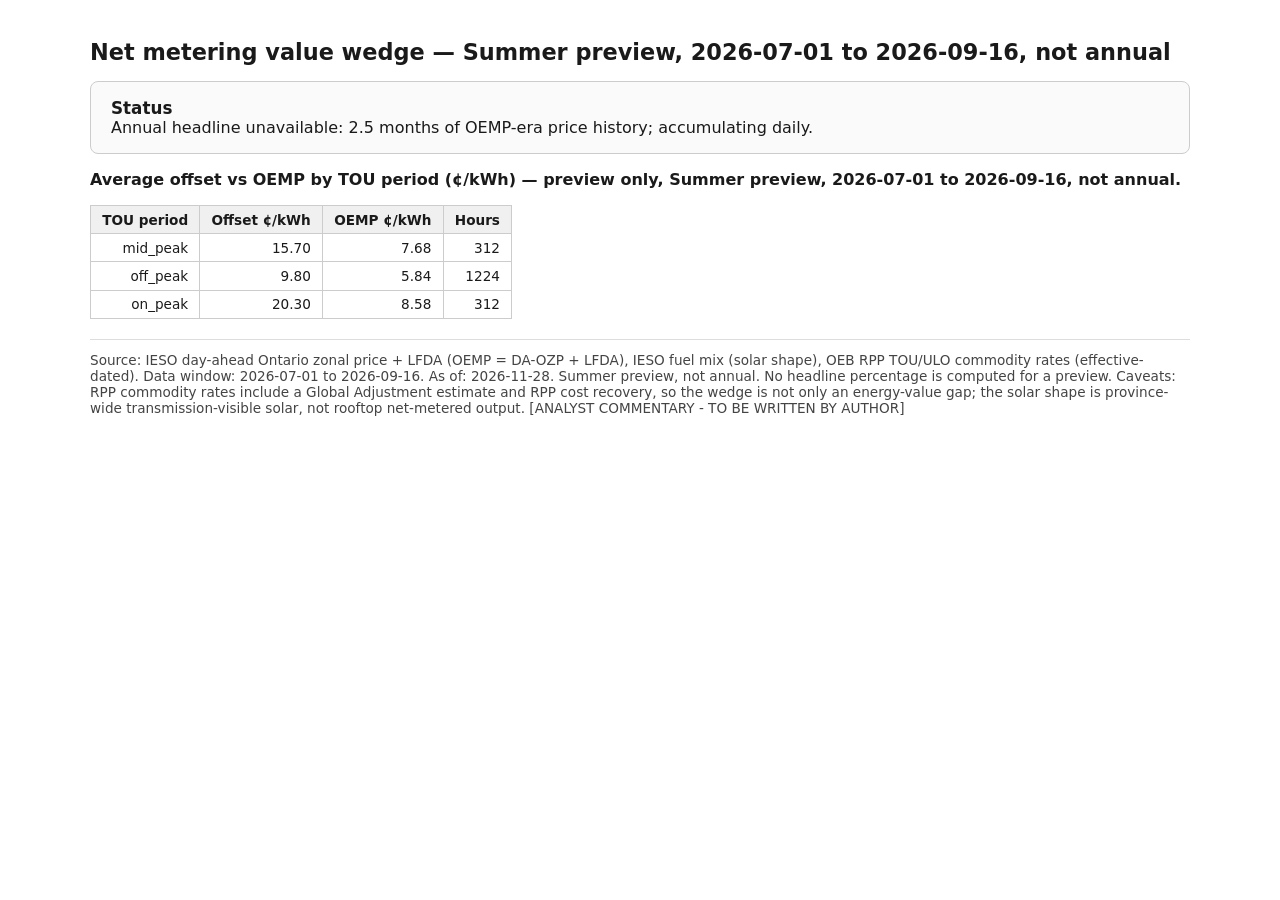
<file: docs/charts/page1_value_wedge.html>
<!DOCTYPE html>
<html lang="en">
<head>
<meta charset="utf-8">
<meta name="viewport" content="width=device-width, initial-scale=1">
<title>Net metering value wedge (preview)</title>
<style>
body { font-family: system-ui, -apple-system, sans-serif; margin: 0 auto;
       max-width: 1100px; padding: 1.5rem; color: #1a1a1a; }
h1 { font-size: 1.4rem; }
.card { border: 1px solid #ccc; border-radius: 8px; padding: 1rem 1.25rem;
        margin: 1rem 0; background: #fafafa; }
.card strong { font-size: 1.05rem; }
.caption { font-size: 0.85rem; color: #444; border-top: 1px solid #ddd;
           margin-top: 1.25rem; padding-top: 0.75rem; }
table.preview { border-collapse: collapse; font-size: 0.85rem; margin: 1rem 0; }
table.preview th, table.preview td { border: 1px solid #ccc; padding: 0.35rem 0.7rem;
        text-align: right; }
table.preview th { background: #f0f0f0; }
.note { font-size: 0.9rem; color: #555; }
</style>
</head>
<body>
<h1>Net metering value wedge — Summer preview, 2026-07-01 to 2026-09-16, not annual</h1>
<div class="card"><strong>Status</strong><br>Annual headline unavailable: 2.5 months of OEMP-era price history; accumulating daily.</div>
<div style="height:100%; width:100%;">                        <script>window.PlotlyConfig = {MathJaxConfig: 'local'};</script>
        <script charset="utf-8" src="https://cdn.plot.ly/plotly-4.1.1.min.js" integrity="sha256-O24V1F27f8pb0glCkelh3cVHLNiHAJ5gCaVtq2aNch8=" crossorigin="anonymous"></script>                <div id="page1-avg-day" class="plotly-graph-div" style="height:100%; width:100%;"></div>            <script>                window.PLOTLYENV=window.PLOTLYENV || {};                                if (document.getElementById("page1-avg-day")) {                    Plotly.newPlot(                        "page1-avg-day",                        [{"mode":"lines","name":"OEMP (\u00a2\u002fkWh)","x":{"dtype":"i4","bdata":"AAAAAAEAAAACAAAAAwAAAAQAAAAFAAAABgAAAAcAAAAIAAAACQAAAAoAAAALAAAADAAAAA0AAAAOAAAADwAAABAAAAARAAAAEgAAABMAAAAUAAAAFQAAABYAAAAXAAAA"},"y":{"dtype":"f8","bdata":"r98WRADmEkA3XD0F8ycQQGUF\u002fe9pmQ1A4NgW7V7nC0A6uazyvEALQNrT28\[base64]"},"type":"scatter"},{"line":{"shape":"hv"},"mode":"lines","name":"TOU commodity offset (\u00a2\u002fkWh)","x":{"dtype":"i4","bdata":"AAAAAAEAAAACAAAAAwAAAAQAAAAFAAAABgAAAAcAAAAIAAAACQAAAAoAAAALAAAADAAAAA0AAAAOAAAADwAAABAAAAARAAAAEgAAABMAAAAUAAAAFQAAABYAAAAXAAAA"},"y":{"dtype":"f8","bdata":"[base64]"},"type":"scatter"},{"line":{"shape":"hv"},"mode":"lines","name":"ULO commodity offset (\u00a2\u002fkWh)","visible":false,"x":{"dtype":"i4","bdata":"AAAAAAEAAAACAAAAAwAAAAQAAAAFAAAABgAAAAcAAAAIAAAACQAAAAoAAAALAAAADAAAAA0AAAAOAAAADwAAABAAAAARAAAAEgAAABMAAAAUAAAAFQAAABYAAAAXAAAA"},"y":{"dtype":"f8","bdata":"[base64]"},"type":"scatter"},{"mode":"lines","name":"Solar output, MW (right axis)","opacity":0.7,"x":{"dtype":"i4","bdata":"AAAAAAEAAAACAAAAAwAAAAQAAAAFAAAABgAAAAcAAAAIAAAACQAAAAoAAAALAAAADAAAAA0AAAAOAAAADwAAABAAAAARAAAAEgAAABMAAAAUAAAAFQAAABYAAAAXAAAA"},"y":{"dtype":"f8","bdata":"Vn5CnJWf0D9WfkKclZ\u002fQP1Z+QpyVn9A\u002fVn5CnJWf0D\u002fOyk+Is\u002fLDP87KT4iz8rM\u002fNbB3TA3s\u002fT+FOCs\u002fIc46QOmiiy66qFhAQpyVnxDnZkDpoosuughvQNg7pgb27nFADewdUwP7ckBQiLPyE+JyQP2EOCs\u002fEXJA27Zt27ZdcEA\u002fIc7KTwhrQFCIs\u002fITgmJAEWflJ8QZUkCwd0wN7B00QN8xNbB3TAVAdNFFF1100T9WfkKclZ\u002fQP1Z+QpyVn9A\u002f"},"yaxis":"y2","type":"scatter"}],                        {"template":{"data":{"histogram2dcontour":[{"type":"histogram2dcontour","colorbar":{"outlinewidth":0,"ticks":""},"colorscale":[[0.0,"#0d0887"],[0.1111111111111111,"#46039f"],[0.2222222222222222,"#7201a8"],[0.3333333333333333,"#9c179e"],[0.4444444444444444,"#bd3786"],[0.5555555555555556,"#d8576b"],[0.6666666666666666,"#ed7953"],[0.7777777777777778,"#fb9f3a"],[0.8888888888888888,"#fdca26"],[1.0,"#f0f921"]]}],"choropleth":[{"type":"choropleth","colorbar":{"outlinewidth":0,"ticks":""}}],"histogram2d":[{"type":"histogram2d","colorbar":{"outlinewidth":0,"ticks":""},"colorscale":[[0.0,"#0d0887"],[0.1111111111111111,"#46039f"],[0.2222222222222222,"#7201a8"],[0.3333333333333333,"#9c179e"],[0.4444444444444444,"#bd3786"],[0.5555555555555556,"#d8576b"],[0.6666666666666666,"#ed7953"],[0.7777777777777778,"#fb9f3a"],[0.8888888888888888,"#fdca26"],[1.0,"#f0f921"]]}],"heatmap":[{"type":"heatmap","colorbar":{"outlinewidth":0,"ticks":""},"colorscale":[[0.0,"#0d0887"],[0.1111111111111111,"#46039f"],[0.2222222222222222,"#7201a8"],[0.3333333333333333,"#9c179e"],[0.4444444444444444,"#bd3786"],[0.5555555555555556,"#d8576b"],[0.6666666666666666,"#ed7953"],[0.7777777777777778,"#fb9f3a"],[0.8888888888888888,"#fdca26"],[1.0,"#f0f921"]]}],"contourcarpet":[{"type":"contourcarpet","colorbar":{"outlinewidth":0,"ticks":""}}],"contour":[{"type":"contour","colorbar":{"outlinewidth":0,"ticks":""},"colorscale":[[0.0,"#0d0887"],[0.1111111111111111,"#46039f"],[0.2222222222222222,"#7201a8"],[0.3333333333333333,"#9c179e"],[0.4444444444444444,"#bd3786"],[0.5555555555555556,"#d8576b"],[0.6666666666666666,"#ed7953"],[0.7777777777777778,"#fb9f3a"],[0.8888888888888888,"#fdca26"],[1.0,"#f0f921"]]}],"surface":[{"type":"surface","colorbar":{"outlinewidth":0,"ticks":""},"colorscale":[[0.0,"#0d0887"],[0.1111111111111111,"#46039f"],[0.2222222222222222,"#7201a8"],[0.3333333333333333,"#9c179e"],[0.4444444444444444,"#bd3786"],[0.5555555555555556,"#d8576b"],[0.6666666666666666,"#ed7953"],[0.7777777777777778,"#fb9f3a"],[0.8888888888888888,"#fdca26"],[1.0,"#f0f921"]]}],"mesh3d":[{"type":"mesh3d","colorbar":{"outlinewidth":0,"ticks":""}}],"scatter":[{"fillpattern":{"fillmode":"overlay","size":10,"solidity":0.2},"type":"scatter"}],"parcoords":[{"type":"parcoords","line":{"colorbar":{"outlinewidth":0,"ticks":""}}}],"scatterpolargl":[{"type":"scatterpolargl","marker":{"colorbar":{"outlinewidth":0,"ticks":""}}}],"bar":[{"error_x":{"color":"#2a3f5f"},"error_y":{"color":"#2a3f5f"},"marker":{"line":{"color":"#E5ECF6","width":0.5},"pattern":{"fillmode":"overlay","size":10,"solidity":0.2}},"type":"bar"}],"scattergeo":[{"type":"scattergeo","marker":{"colorbar":{"outlinewidth":0,"ticks":""}}}],"scatterpolar":[{"type":"scatterpolar","marker":{"colorbar":{"outlinewidth":0,"ticks":""}}}],"histogram":[{"marker":{"pattern":{"fillmode":"overlay","size":10,"solidity":0.2}},"type":"histogram"}],"scattergl":[{"type":"scattergl","marker":{"colorbar":{"outlinewidth":0,"ticks":""}}}],"scatter3d":[{"type":"scatter3d","line":{"colorbar":{"outlinewidth":0,"ticks":""}},"marker":{"colorbar":{"outlinewidth":0,"ticks":""}}}],"scattermap":[{"type":"scattermap","marker":{"colorbar":{"outlinewidth":0,"ticks":""}}}],"scatterternary":[{"type":"scatterternary","marker":{"colorbar":{"outlinewidth":0,"ticks":""}}}],"scattercarpet":[{"type":"scattercarpet","marker":{"colorbar":{"outlinewidth":0,"ticks":""}}}],"carpet":[{"aaxis":{"endlinecolor":"#2a3f5f","gridcolor":"white","linecolor":"white","minorgridcolor":"white","startlinecolor":"#2a3f5f"},"baxis":{"endlinecolor":"#2a3f5f","gridcolor":"white","linecolor":"white","minorgridcolor":"white","startlinecolor":"#2a3f5f"},"type":"carpet"}],"table":[{"cells":{"fill":{"color":"#EBF0F8"},"line":{"color":"white"}},"header":{"fill":{"color":"#C8D4E3"},"line":{"color":"white"}},"type":"table"}],"barpolar":[{"marker":{"line":{"color":"#E5ECF6","width":0.5},"pattern":{"fillmode":"overlay","size":10,"solidity":0.2}},"type":"barpolar"}],"pie":[{"automargin":true,"type":"pie"}]},"layout":{"autotypenumbers":"strict","colorway":["#636efa","#EF553B","#00cc96","#ab63fa","#FFA15A","#19d3f3","#FF6692","#B6E880","#FF97FF","#FECB52"],"font":{"color":"#2a3f5f"},"hovermode":"closest","hoverlabel":{"align":"left"},"paper_bgcolor":"white","plot_bgcolor":"#E5ECF6","polar":{"bgcolor":"#E5ECF6","angularaxis":{"gridcolor":"white","linecolor":"white","ticks":""},"radialaxis":{"gridcolor":"white","linecolor":"white","ticks":""}},"ternary":{"bgcolor":"#E5ECF6","aaxis":{"gridcolor":"white","linecolor":"white","ticks":""},"baxis":{"gridcolor":"white","linecolor":"white","ticks":""},"caxis":{"gridcolor":"white","linecolor":"white","ticks":""}},"coloraxis":{"colorbar":{"outlinewidth":0,"ticks":""}},"colorscale":{"sequential":[[0.0,"#0d0887"],[0.1111111111111111,"#46039f"],[0.2222222222222222,"#7201a8"],[0.3333333333333333,"#9c179e"],[0.4444444444444444,"#bd3786"],[0.5555555555555556,"#d8576b"],[0.6666666666666666,"#ed7953"],[0.7777777777777778,"#fb9f3a"],[0.8888888888888888,"#fdca26"],[1.0,"#f0f921"]],"sequentialminus":[[0.0,"#0d0887"],[0.1111111111111111,"#46039f"],[0.2222222222222222,"#7201a8"],[0.3333333333333333,"#9c179e"],[0.4444444444444444,"#bd3786"],[0.5555555555555556,"#d8576b"],[0.6666666666666666,"#ed7953"],[0.7777777777777778,"#fb9f3a"],[0.8888888888888888,"#fdca26"],[1.0,"#f0f921"]],"diverging":[[0,"#8e0152"],[0.1,"#c51b7d"],[0.2,"#de77ae"],[0.3,"#f1b6da"],[0.4,"#fde0ef"],[0.5,"#f7f7f7"],[0.6,"#e6f5d0"],[0.7,"#b8e186"],[0.8,"#7fbc41"],[0.9,"#4d9221"],[1,"#276419"]]},"xaxis":{"gridcolor":"white","linecolor":"white","ticks":"","title":{"standoff":15},"zerolinecolor":"white","automargin":true,"zerolinewidth":2},"yaxis":{"gridcolor":"white","linecolor":"white","ticks":"","title":{"standoff":15},"zerolinecolor":"white","automargin":true,"zerolinewidth":2},"scene":{"xaxis":{"backgroundcolor":"#E5ECF6","gridcolor":"white","linecolor":"white","showbackground":true,"ticks":"","zerolinecolor":"white","gridwidth":2},"yaxis":{"backgroundcolor":"#E5ECF6","gridcolor":"white","linecolor":"white","showbackground":true,"ticks":"","zerolinecolor":"white","gridwidth":2},"zaxis":{"backgroundcolor":"#E5ECF6","gridcolor":"white","linecolor":"white","showbackground":true,"ticks":"","zerolinecolor":"white","gridwidth":2}},"shapedefaults":{"line":{"color":"#2a3f5f"}},"annotationdefaults":{"arrowcolor":"#2a3f5f","arrowhead":0,"arrowwidth":1},"geo":{"bgcolor":"white","landcolor":"#E5ECF6","subunitcolor":"white","showland":true,"showlakes":true,"lakecolor":"white"},"title":{"x":0.05}}},"yaxis2":{"title":{"text":"Solar MW (province-wide, transmission-visible)"},"overlaying":"y","side":"right"},"title":{"text":"Average day by hour \u2014 Summer preview, 2026-07-01 to 2026-09-16, not annual"},"xaxis":{"title":{"text":"Hour of day (America\u002fToronto)"}},"yaxis":{"title":{"text":"\u00a2\u002fkWh"}},"updatemenus":[{"buttons":[{"args":[{"visible":[true,true,false,true]},{"title":"Average day by hour \u2014 Summer preview, 2026-07-01 to 2026-09-16, not annual"}],"label":"Plan: TOU","method":"update"},{"args":[{"visible":[true,false,true,true]},{"title":"Average day by hour \u2014 Summer preview, 2026-07-01 to 2026-09-16, not annual"}],"label":"Plan: ULO","method":"update"}],"direction":"right","showactive":true,"type":"buttons","x":0.0,"y":1.12}]},                        {"responsive": true}                    )                };            </script>        </div><div style="height:100%; width:100%;">                        <script>window.PlotlyConfig = {MathJaxConfig: 'local'};</script>
        <script charset="utf-8" src="https://cdn.plot.ly/plotly-4.1.1.min.js" integrity="sha256-O24V1F27f8pb0glCkelh3cVHLNiHAJ5gCaVtq2aNch8=" crossorigin="anonymous"></script>                <div id="page1-daily" class="plotly-graph-div" style="height:100%; width:100%;"></div>            <script>                window.PLOTLYENV=window.PLOTLYENV || {};                                if (document.getElementById("page1-daily")) {                    Plotly.newPlot(                        "page1-daily",                        [{"mode":"lines","name":"OEMP daily mean (\u00a2\u002fkWh)","x":["2026-07-01T00:00:00","2026-07-02T00:00:00","2026-07-03T00:00:00","2026-07-04T00:00:00","2026-07-05T00:00:00","2026-07-06T00:00:00","2026-07-07T00:00:00","2026-07-08T00:00:00","2026-07-09T00:00:00","2026-07-10T00:00:00","2026-07-11T00:00:00","2026-07-12T00:00:00","2026-07-13T00:00:00","2026-07-14T00:00:00","2026-07-15T00:00:00","2026-07-16T00:00:00","2026-07-17T00:00:00","2026-07-18T00:00:00","2026-07-19T00:00:00","2026-07-20T00:00:00","2026-07-21T00:00:00","2026-07-22T00:00:00","2026-07-23T00:00:00","2026-07-24T00:00:00","2026-07-25T00:00:00","2026-07-26T00:00:00","2026-07-27T00:00:00","2026-07-28T00:00:00","2026-07-29T00:00:00","2026-07-30T00:00:00","2026-07-31T00:00:00","2026-08-01T00:00:00","2026-08-02T00:00:00","2026-08-03T00:00:00","2026-08-04T00:00:00","2026-08-05T00:00:00","2026-08-06T00:00:00","2026-08-07T00:00:00","2026-08-08T00:00:00","2026-08-09T00:00:00","2026-08-10T00:00:00","2026-08-11T00:00:00","2026-08-12T00:00:00","2026-08-13T00:00:00","2026-08-14T00:00:00","2026-08-15T00:00:00","2026-08-16T00:00:00","2026-08-17T00:00:00","2026-08-18T00:00:00","2026-08-19T00:00:00","2026-08-20T00:00:00","2026-08-21T00:00:00","2026-08-22T00:00:00","2026-08-23T00:00:00","2026-08-24T00:00:00","2026-08-25T00:00:00","2026-08-26T00:00:00","2026-08-27T00:00:00","2026-08-28T00:00:00","2026-08-29T00:00:00","2026-08-30T00:00:00","2026-08-31T00:00:00","2026-09-01T00:00:00","2026-09-02T00:00:00","2026-09-03T00:00:00","2026-09-04T00:00:00","2026-09-05T00:00:00","2026-09-06T00:00:00","2026-09-07T00:00:00","2026-09-08T00:00:00","2026-09-09T00:00:00","2026-09-10T00:00:00","2026-09-11T00:00:00","2026-09-12T00:00:00","2026-09-13T00:00:00","2026-09-14T00:00:00","2026-09-15T00:00:00","2026-09-16T00:00:00"],"y":{"dtype":"f8","bdata":"jwMIkkijLUDwYJ6of8czQL10kxgEejBAqH8jlNH7HkDvp8ZLN0kUQP1iyS+WjBRAGXYFyL3mGECUGARWDh0cQIGVQ4tsdx1Ac6+5kDRVH0CA3GsuJJ0XQJVDi2znaxZAPN9PjZfuHECcxCCwchgsQMxaHRM8oCxASOF6FK6nHUD4U+Olm7QVQMuhRbbz\u002fRFAL90kBoF1EEBjEFg5tKgRQOaJ+jdCGRFA0SLb+X6qDkAOdNpAp00QQBsv3SQGIRFAl24Sg8BaEkDwp8ZLNykUQDiJQWDlwB5A3GsuJE3pFUAlv1jyiwUTQCMiIiIiohdA50LSlIqzF0CUGARWDg0XQDN6W9bqGBFAw\u002fUoXI+SE0AJZfS2rBUZQMi95kLSZB9Ai7MPn2HXIkA6baDTBqojQJtScfbh4x1AK4cW2c63GkCvuZA0pVIiQL7mQtKU4iBAyS+W\u002fGIJIUD1b4QyekMgQA27AuRe4xtApHA9CtfDF0Ab6LSBTksYQMl2vp8aTyBAa3VM8GB+H0CYJ+rfCGUbQO18PzVeOhdAyAQP5ok6FkAwT9S\u002fEXoVQArXo3A9ahBAbC4kTam4EkA9Uf9GKLMUQCW\u002fWPKL5RNA50LSlIrzFkBvEoPAygEUQH+x5BdLHhBAeekmMQgcEkBs5\u002fup8WIYQNejcD0KbyNAmCfq3wiFH0BfLPnFkl8hQJB7zYWk2RhAjZduEoOAEUDDrgC51+wQQNtApw10yhFAFSD3mgvpFkCHFtnO95MVQAG511xIahVAgk4b6LSxEUA9Uf9GKEMSQGt1TPBg3hFANV66SQwCEkBQjZduEhMQQP7UeOkmMQ9A"},"type":"scatter"},{"line":{"shape":"hv"},"mode":"lines","name":"TOU offset daily mean (\u00a2\u002fkWh)","x":["2026-07-01T00:00:00","2026-07-02T00:00:00","2026-07-03T00:00:00","2026-07-04T00:00:00","2026-07-05T00:00:00","2026-07-06T00:00:00","2026-07-07T00:00:00","2026-07-08T00:00:00","2026-07-09T00:00:00","2026-07-10T00:00:00","2026-07-11T00:00:00","2026-07-12T00:00:00","2026-07-13T00:00:00","2026-07-14T00:00:00","2026-07-15T00:00:00","2026-07-16T00:00:00","2026-07-17T00:00:00","2026-07-18T00:00:00","2026-07-19T00:00:00","2026-07-20T00:00:00","2026-07-21T00:00:00","2026-07-22T00:00:00","2026-07-23T00:00:00","2026-07-24T00:00:00","2026-07-25T00:00:00","2026-07-26T00:00:00","2026-07-27T00:00:00","2026-07-28T00:00:00","2026-07-29T00:00:00","2026-07-30T00:00:00","2026-07-31T00:00:00","2026-08-01T00:00:00","2026-08-02T00:00:00","2026-08-03T00:00:00","2026-08-04T00:00:00","2026-08-05T00:00:00","2026-08-06T00:00:00","2026-08-07T00:00:00","2026-08-08T00:00:00","2026-08-09T00:00:00","2026-08-10T00:00:00","2026-08-11T00:00:00","2026-08-12T00:00:00","2026-08-13T00:00:00","2026-08-14T00:00:00","2026-08-15T00:00:00","2026-08-16T00:00:00","2026-08-17T00:00:00","2026-08-18T00:00:00","2026-08-19T00:00:00","2026-08-20T00:00:00","2026-08-21T00:00:00","2026-08-22T00:00:00","2026-08-23T00:00:00","2026-08-24T00:00:00","2026-08-25T00:00:00","2026-08-26T00:00:00","2026-08-27T00:00:00","2026-08-28T00:00:00","2026-08-29T00:00:00","2026-08-30T00:00:00","2026-08-31T00:00:00","2026-09-01T00:00:00","2026-09-02T00:00:00","2026-09-03T00:00:00","2026-09-04T00:00:00","2026-09-05T00:00:00","2026-09-06T00:00:00","2026-09-07T00:00:00","2026-09-08T00:00:00","2026-09-09T00:00:00","2026-09-10T00:00:00","2026-09-11T00:00:00","2026-09-12T00:00:00","2026-09-13T00:00:00","2026-09-14T00:00:00","2026-09-15T00:00:00","2026-09-16T00:00:00"],"y":{"dtype":"f8","bdata":"[base64]"},"type":"scatter"},{"line":{"shape":"hv"},"mode":"lines","name":"ULO offset daily mean (\u00a2\u002fkWh)","visible":false,"x":["2026-07-01T00:00:00","2026-07-02T00:00:00","2026-07-03T00:00:00","2026-07-04T00:00:00","2026-07-05T00:00:00","2026-07-06T00:00:00","2026-07-07T00:00:00","2026-07-08T00:00:00","2026-07-09T00:00:00","2026-07-10T00:00:00","2026-07-11T00:00:00","2026-07-12T00:00:00","2026-07-13T00:00:00","2026-07-14T00:00:00","2026-07-15T00:00:00","2026-07-16T00:00:00","2026-07-17T00:00:00","2026-07-18T00:00:00","2026-07-19T00:00:00","2026-07-20T00:00:00","2026-07-21T00:00:00","2026-07-22T00:00:00","2026-07-23T00:00:00","2026-07-24T00:00:00","2026-07-25T00:00:00","2026-07-26T00:00:00","2026-07-27T00:00:00","2026-07-28T00:00:00","2026-07-29T00:00:00","2026-07-30T00:00:00","2026-07-31T00:00:00","2026-08-01T00:00:00","2026-08-02T00:00:00","2026-08-03T00:00:00","2026-08-04T00:00:00","2026-08-05T00:00:00","2026-08-06T00:00:00","2026-08-07T00:00:00","2026-08-08T00:00:00","2026-08-09T00:00:00","2026-08-10T00:00:00","2026-08-11T00:00:00","2026-08-12T00:00:00","2026-08-13T00:00:00","2026-08-14T00:00:00","2026-08-15T00:00:00","2026-08-16T00:00:00","2026-08-17T00:00:00","2026-08-18T00:00:00","2026-08-19T00:00:00","2026-08-20T00:00:00","2026-08-21T00:00:00","2026-08-22T00:00:00","2026-08-23T00:00:00","2026-08-24T00:00:00","2026-08-25T00:00:00","2026-08-26T00:00:00","2026-08-27T00:00:00","2026-08-28T00:00:00","2026-08-29T00:00:00","2026-08-30T00:00:00","2026-08-31T00:00:00","2026-09-01T00:00:00","2026-09-02T00:00:00","2026-09-03T00:00:00","2026-09-04T00:00:00","2026-09-05T00:00:00","2026-09-06T00:00:00","2026-09-07T00:00:00","2026-09-08T00:00:00","2026-09-09T00:00:00","2026-09-10T00:00:00","2026-09-11T00:00:00","2026-09-12T00:00:00","2026-09-13T00:00:00","2026-09-14T00:00:00","2026-09-15T00:00:00","2026-09-16T00:00:00"],"y":{"dtype":"f8","bdata":"[base64]"},"type":"scatter"},{"mode":"lines","name":"Solar daily mean, MW (right axis)","opacity":0.7,"x":["2026-07-01T00:00:00","2026-07-02T00:00:00","2026-07-03T00:00:00","2026-07-04T00:00:00","2026-07-05T00:00:00","2026-07-06T00:00:00","2026-07-07T00:00:00","2026-07-08T00:00:00","2026-07-09T00:00:00","2026-07-10T00:00:00","2026-07-11T00:00:00","2026-07-12T00:00:00","2026-07-13T00:00:00","2026-07-14T00:00:00","2026-07-15T00:00:00","2026-07-16T00:00:00","2026-07-17T00:00:00","2026-07-18T00:00:00","2026-07-19T00:00:00","2026-07-20T00:00:00","2026-07-21T00:00:00","2026-07-22T00:00:00","2026-07-23T00:00:00","2026-07-24T00:00:00","2026-07-25T00:00:00","2026-07-26T00:00:00","2026-07-27T00:00:00","2026-07-28T00:00:00","2026-07-29T00:00:00","2026-07-30T00:00:00","2026-07-31T00:00:00","2026-08-01T00:00:00","2026-08-02T00:00:00","2026-08-03T00:00:00","2026-08-04T00:00:00","2026-08-05T00:00:00","2026-08-06T00:00:00","2026-08-07T00:00:00","2026-08-08T00:00:00","2026-08-09T00:00:00","2026-08-10T00:00:00","2026-08-11T00:00:00","2026-08-12T00:00:00","2026-08-13T00:00:00","2026-08-14T00:00:00","2026-08-15T00:00:00","2026-08-16T00:00:00","2026-08-17T00:00:00","2026-08-18T00:00:00","2026-08-19T00:00:00","2026-08-20T00:00:00","2026-08-21T00:00:00","2026-08-22T00:00:00","2026-08-23T00:00:00","2026-08-24T00:00:00","2026-08-25T00:00:00","2026-08-26T00:00:00","2026-08-27T00:00:00","2026-08-28T00:00:00","2026-08-29T00:00:00","2026-08-30T00:00:00","2026-08-31T00:00:00","2026-09-01T00:00:00","2026-09-02T00:00:00","2026-09-03T00:00:00","2026-09-04T00:00:00","2026-09-05T00:00:00","2026-09-06T00:00:00","2026-09-07T00:00:00","2026-09-08T00:00:00","2026-09-09T00:00:00","2026-09-10T00:00:00","2026-09-11T00:00:00","2026-09-12T00:00:00","2026-09-13T00:00:00","2026-09-14T00:00:00","2026-09-15T00:00:00","2026-09-16T00:00:00"],"y":{"dtype":"f8","bdata":"[base64]"},"yaxis":"y2","type":"scatter"}],                        {"template":{"data":{"histogram2dcontour":[{"type":"histogram2dcontour","colorbar":{"outlinewidth":0,"ticks":""},"colorscale":[[0.0,"#0d0887"],[0.1111111111111111,"#46039f"],[0.2222222222222222,"#7201a8"],[0.3333333333333333,"#9c179e"],[0.4444444444444444,"#bd3786"],[0.5555555555555556,"#d8576b"],[0.6666666666666666,"#ed7953"],[0.7777777777777778,"#fb9f3a"],[0.8888888888888888,"#fdca26"],[1.0,"#f0f921"]]}],"choropleth":[{"type":"choropleth","colorbar":{"outlinewidth":0,"ticks":""}}],"histogram2d":[{"type":"histogram2d","colorbar":{"outlinewidth":0,"ticks":""},"colorscale":[[0.0,"#0d0887"],[0.1111111111111111,"#46039f"],[0.2222222222222222,"#7201a8"],[0.3333333333333333,"#9c179e"],[0.4444444444444444,"#bd3786"],[0.5555555555555556,"#d8576b"],[0.6666666666666666,"#ed7953"],[0.7777777777777778,"#fb9f3a"],[0.8888888888888888,"#fdca26"],[1.0,"#f0f921"]]}],"heatmap":[{"type":"heatmap","colorbar":{"outlinewidth":0,"ticks":""},"colorscale":[[0.0,"#0d0887"],[0.1111111111111111,"#46039f"],[0.2222222222222222,"#7201a8"],[0.3333333333333333,"#9c179e"],[0.4444444444444444,"#bd3786"],[0.5555555555555556,"#d8576b"],[0.6666666666666666,"#ed7953"],[0.7777777777777778,"#fb9f3a"],[0.8888888888888888,"#fdca26"],[1.0,"#f0f921"]]}],"contourcarpet":[{"type":"contourcarpet","colorbar":{"outlinewidth":0,"ticks":""}}],"contour":[{"type":"contour","colorbar":{"outlinewidth":0,"ticks":""},"colorscale":[[0.0,"#0d0887"],[0.1111111111111111,"#46039f"],[0.2222222222222222,"#7201a8"],[0.3333333333333333,"#9c179e"],[0.4444444444444444,"#bd3786"],[0.5555555555555556,"#d8576b"],[0.6666666666666666,"#ed7953"],[0.7777777777777778,"#fb9f3a"],[0.8888888888888888,"#fdca26"],[1.0,"#f0f921"]]}],"surface":[{"type":"surface","colorbar":{"outlinewidth":0,"ticks":""},"colorscale":[[0.0,"#0d0887"],[0.1111111111111111,"#46039f"],[0.2222222222222222,"#7201a8"],[0.3333333333333333,"#9c179e"],[0.4444444444444444,"#bd3786"],[0.5555555555555556,"#d8576b"],[0.6666666666666666,"#ed7953"],[0.7777777777777778,"#fb9f3a"],[0.8888888888888888,"#fdca26"],[1.0,"#f0f921"]]}],"mesh3d":[{"type":"mesh3d","colorbar":{"outlinewidth":0,"ticks":""}}],"scatter":[{"fillpattern":{"fillmode":"overlay","size":10,"solidity":0.2},"type":"scatter"}],"parcoords":[{"type":"parcoords","line":{"colorbar":{"outlinewidth":0,"ticks":""}}}],"scatterpolargl":[{"type":"scatterpolargl","marker":{"colorbar":{"outlinewidth":0,"ticks":""}}}],"bar":[{"error_x":{"color":"#2a3f5f"},"error_y":{"color":"#2a3f5f"},"marker":{"line":{"color":"#E5ECF6","width":0.5},"pattern":{"fillmode":"overlay","size":10,"solidity":0.2}},"type":"bar"}],"scattergeo":[{"type":"scattergeo","marker":{"colorbar":{"outlinewidth":0,"ticks":""}}}],"scatterpolar":[{"type":"scatterpolar","marker":{"colorbar":{"outlinewidth":0,"ticks":""}}}],"histogram":[{"marker":{"pattern":{"fillmode":"overlay","size":10,"solidity":0.2}},"type":"histogram"}],"scattergl":[{"type":"scattergl","marker":{"colorbar":{"outlinewidth":0,"ticks":""}}}],"scatter3d":[{"type":"scatter3d","line":{"colorbar":{"outlinewidth":0,"ticks":""}},"marker":{"colorbar":{"outlinewidth":0,"ticks":""}}}],"scattermap":[{"type":"scattermap","marker":{"colorbar":{"outlinewidth":0,"ticks":""}}}],"scatterternary":[{"type":"scatterternary","marker":{"colorbar":{"outlinewidth":0,"ticks":""}}}],"scattercarpet":[{"type":"scattercarpet","marker":{"colorbar":{"outlinewidth":0,"ticks":""}}}],"carpet":[{"aaxis":{"endlinecolor":"#2a3f5f","gridcolor":"white","linecolor":"white","minorgridcolor":"white","startlinecolor":"#2a3f5f"},"baxis":{"endlinecolor":"#2a3f5f","gridcolor":"white","linecolor":"white","minorgridcolor":"white","startlinecolor":"#2a3f5f"},"type":"carpet"}],"table":[{"cells":{"fill":{"color":"#EBF0F8"},"line":{"color":"white"}},"header":{"fill":{"color":"#C8D4E3"},"line":{"color":"white"}},"type":"table"}],"barpolar":[{"marker":{"line":{"color":"#E5ECF6","width":0.5},"pattern":{"fillmode":"overlay","size":10,"solidity":0.2}},"type":"barpolar"}],"pie":[{"automargin":true,"type":"pie"}]},"layout":{"autotypenumbers":"strict","colorway":["#636efa","#EF553B","#00cc96","#ab63fa","#FFA15A","#19d3f3","#FF6692","#B6E880","#FF97FF","#FECB52"],"font":{"color":"#2a3f5f"},"hovermode":"closest","hoverlabel":{"align":"left"},"paper_bgcolor":"white","plot_bgcolor":"#E5ECF6","polar":{"bgcolor":"#E5ECF6","angularaxis":{"gridcolor":"white","linecolor":"white","ticks":""},"radialaxis":{"gridcolor":"white","linecolor":"white","ticks":""}},"ternary":{"bgcolor":"#E5ECF6","aaxis":{"gridcolor":"white","linecolor":"white","ticks":""},"baxis":{"gridcolor":"white","linecolor":"white","ticks":""},"caxis":{"gridcolor":"white","linecolor":"white","ticks":""}},"coloraxis":{"colorbar":{"outlinewidth":0,"ticks":""}},"colorscale":{"sequential":[[0.0,"#0d0887"],[0.1111111111111111,"#46039f"],[0.2222222222222222,"#7201a8"],[0.3333333333333333,"#9c179e"],[0.4444444444444444,"#bd3786"],[0.5555555555555556,"#d8576b"],[0.6666666666666666,"#ed7953"],[0.7777777777777778,"#fb9f3a"],[0.8888888888888888,"#fdca26"],[1.0,"#f0f921"]],"sequentialminus":[[0.0,"#0d0887"],[0.1111111111111111,"#46039f"],[0.2222222222222222,"#7201a8"],[0.3333333333333333,"#9c179e"],[0.4444444444444444,"#bd3786"],[0.5555555555555556,"#d8576b"],[0.6666666666666666,"#ed7953"],[0.7777777777777778,"#fb9f3a"],[0.8888888888888888,"#fdca26"],[1.0,"#f0f921"]],"diverging":[[0,"#8e0152"],[0.1,"#c51b7d"],[0.2,"#de77ae"],[0.3,"#f1b6da"],[0.4,"#fde0ef"],[0.5,"#f7f7f7"],[0.6,"#e6f5d0"],[0.7,"#b8e186"],[0.8,"#7fbc41"],[0.9,"#4d9221"],[1,"#276419"]]},"xaxis":{"gridcolor":"white","linecolor":"white","ticks":"","title":{"standoff":15},"zerolinecolor":"white","automargin":true,"zerolinewidth":2},"yaxis":{"gridcolor":"white","linecolor":"white","ticks":"","title":{"standoff":15},"zerolinecolor":"white","automargin":true,"zerolinewidth":2},"scene":{"xaxis":{"backgroundcolor":"#E5ECF6","gridcolor":"white","linecolor":"white","showbackground":true,"ticks":"","zerolinecolor":"white","gridwidth":2},"yaxis":{"backgroundcolor":"#E5ECF6","gridcolor":"white","linecolor":"white","showbackground":true,"ticks":"","zerolinecolor":"white","gridwidth":2},"zaxis":{"backgroundcolor":"#E5ECF6","gridcolor":"white","linecolor":"white","showbackground":true,"ticks":"","zerolinecolor":"white","gridwidth":2}},"shapedefaults":{"line":{"color":"#2a3f5f"}},"annotationdefaults":{"arrowcolor":"#2a3f5f","arrowhead":0,"arrowwidth":1},"geo":{"bgcolor":"white","landcolor":"#E5ECF6","subunitcolor":"white","showland":true,"showlakes":true,"lakecolor":"white"},"title":{"x":0.05}}},"yaxis2":{"title":{"text":"Solar MW"},"overlaying":"y","side":"right"},"title":{"text":"Daily time series \u2014 Summer preview, 2026-07-01 to 2026-09-16, not annual"},"xaxis":{"title":{"text":"Date"}},"yaxis":{"title":{"text":"\u00a2\u002fkWh"}},"updatemenus":[{"buttons":[{"args":[{"visible":[true,true,false,true]}],"label":"Plan: TOU","method":"update"},{"args":[{"visible":[true,false,true,true]}],"label":"Plan: ULO","method":"update"}],"direction":"right","showactive":true,"type":"buttons","x":0.0,"y":1.12}]},                        {"responsive": true}                    )                };            </script>        </div><p><b>Average offset vs OEMP by TOU period (¢/kWh) — preview only, Summer preview, 2026-07-01 to 2026-09-16, not annual.</b></p><table class='preview'><tr><th>TOU period</th><th>Offset ¢/kWh</th><th>OEMP ¢/kWh</th><th>Hours</th></tr><tr><td>mid_peak</td><td>15.70</td><td>7.68</td><td>312</td></tr><tr><td>off_peak</td><td>9.80</td><td>5.84</td><td>1224</td></tr><tr><td>on_peak</td><td>20.30</td><td>8.58</td><td>312</td></tr></table>
<div class="caption">Source: IESO day-ahead Ontario zonal price + LFDA (OEMP = DA-OZP + LFDA), IESO fuel mix (solar shape), OEB RPP TOU/ULO commodity rates (effective-dated). Data window: 2026-07-01 to 2026-09-16. As of: 2026-11-28. Summer preview, not annual. No headline percentage is computed for a preview. Caveats: RPP commodity rates include a Global Adjustment estimate and RPP cost recovery, so the wedge is not only an energy-value gap; the solar shape is province-wide transmission-visible solar, not rooftop net-metered output. [ANALYST COMMENTARY - TO BE WRITTEN BY AUTHOR]</div>
</body>
</html>
</file>
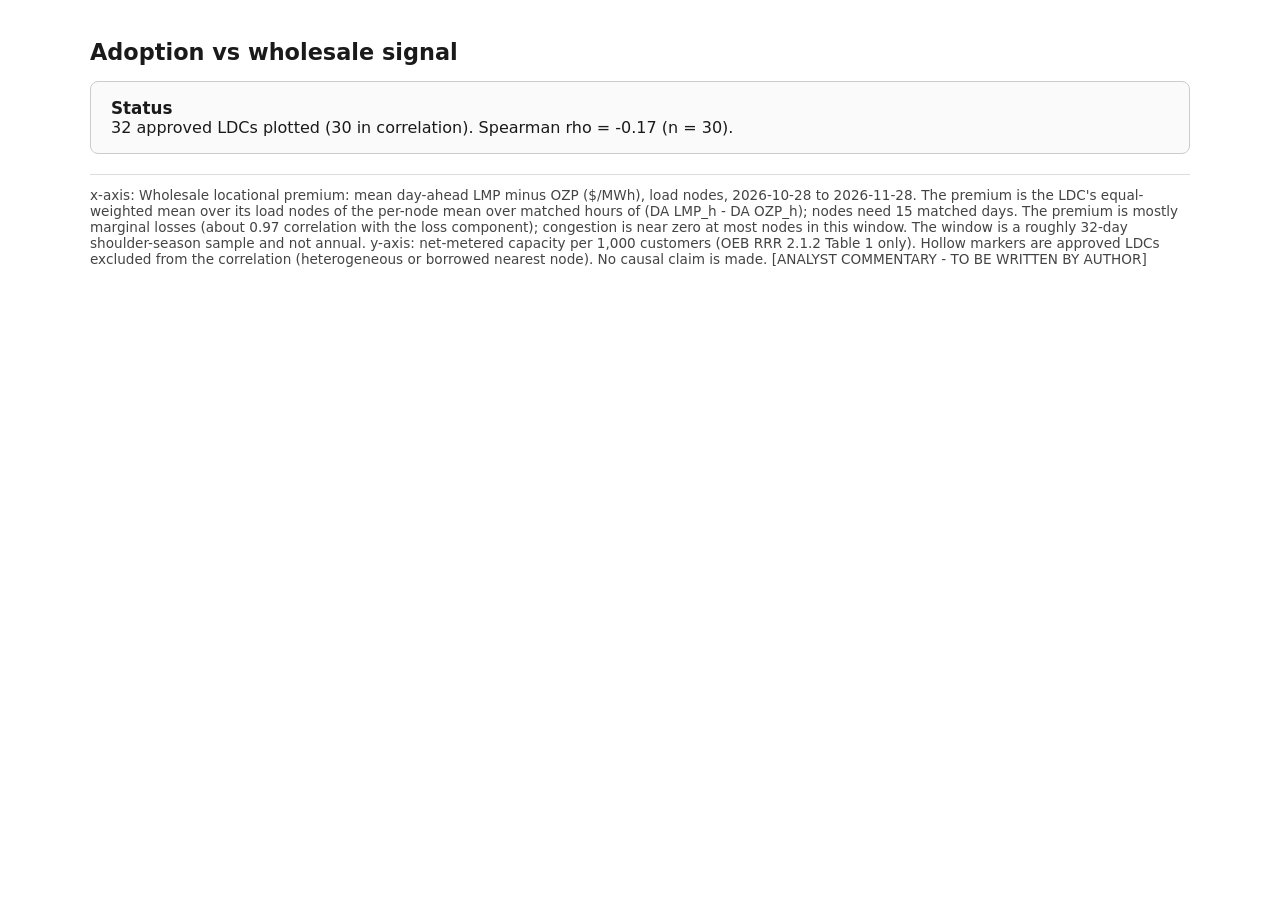
<file: docs/charts/page4_adoption_vs_signal.html>
<!DOCTYPE html>
<html lang="en">
<head>
<meta charset="utf-8">
<meta name="viewport" content="width=device-width, initial-scale=1">
<title>Where DER is growing vs where wholesale energy is priced above or below the provincial average</title>
<style>
body { font-family: system-ui, -apple-system, sans-serif; margin: 0 auto;
       max-width: 1100px; padding: 1.5rem; color: #1a1a1a; }
h1 { font-size: 1.4rem; }
.card { border: 1px solid #ccc; border-radius: 8px; padding: 1rem 1.25rem;
        margin: 1rem 0; background: #fafafa; }
.card strong { font-size: 1.05rem; }
.caption { font-size: 0.85rem; color: #444; border-top: 1px solid #ddd;
           margin-top: 1.25rem; padding-top: 0.75rem; }
table.preview { border-collapse: collapse; font-size: 0.85rem; margin: 1rem 0; }
table.preview th, table.preview td { border: 1px solid #ccc; padding: 0.35rem 0.7rem;
        text-align: right; }
table.preview th { background: #f0f0f0; }
.note { font-size: 0.9rem; color: #555; }
</style>
</head>
<body>
<h1>Adoption vs wholesale signal</h1>
<div class="card"><strong>Status</strong><br>32 approved LDCs plotted (30 in correlation). Spearman rho = -0.17 (n = 30).</div>
<div style="height:100%; width:100%;">                        <script>window.PlotlyConfig = {MathJaxConfig: 'local'};</script>
        <script charset="utf-8" src="https://cdn.plot.ly/plotly-4.1.1.min.js" integrity="sha256-O24V1F27f8pb0glCkelh3cVHLNiHAJ5gCaVtq2aNch8=" crossorigin="anonymous"></script>                <div id="page4-scatter" class="plotly-graph-div" style="height:100%; width:100%;"></div>            <script>                window.PLOTLYENV=window.PLOTLYENV || {};                                if (document.getElementById("page4-scatter")) {                    Plotly.newPlot(                        "page4-scatter",                        [{"customdata":[["ED-2002-0497",36,"in_polygon",0.0,0.1823526041666666],["ED-2002-0513",3,"in_polygon",-2.0125510416666668,-0.339240625],["ED-2002-0514",1,"in_polygon",8.272275,0.42695625],["ED-2002-0515",1,"in_polygon",-1.9962875,-1.5204375],["ED-2002-0516",1,"in_polygon",-2.01325625,-0.58245],["ED-2002-0517",6,"in_polygon",-2.0226010416666664,-2.6705458333333336],["ED-2002-0518",1,"in_polygon",0.1415749999999999,0.0438312499999999],["ED-2002-0527",12,"in_polygon",-1.9613864583333331,-1.8725635416666664],["ED-2002-0533",1,"in_polygon",-1.303796875,-5.9441],["ED-2002-0540",1,"in_polygon",0.305246875,0.970790625],["ED-2002-0546",6,"in_polygon",-0.5251156250000001,-1.7159296875],["ED-2002-0552",1,"in_polygon",-2.030575,-0.52183125],["ED-2002-0556",33,"in_polygon",0.714835606060606,2.3071167613636367],["ED-2002-0557",7,"in_polygon",-2.021422321428572,-1.0478424107142856],["ED-2002-0559",4,"in_polygon",0.4379726562500001,-0.55083515625],["ED-2002-0560",4,"in_polygon",0.0,0.02312109375],["ED-2002-0563",3,"in_polygon",-2.0218625,-1.3659614583333335],["ED-2002-0572",4,"in_polygon",-0.6632062500000001,-2.4012765625],["ED-2003-0001",2,"in_polygon",-0.5251156250000001,-1.6317953125],["ED-2003-0002",3,"in_polygon",-1.0083875000000002,-2.4668635416666667],["ED-2003-0003",1,"in_polygon",-0.003878125,-2.0156625],["ED-2003-0004",2,"in_polygon",-2.0274265625000005,-0.415765625],["ED-2003-0014",4,"in_polygon",-2.03050625,-0.46471484375],["ED-2003-0026",1,"in_polygon",-2.02140625,-0.17134375],["ED-2003-0027",1,"in_polygon",0.77548125,3.60808125],["ED-2003-0028",1,"in_polygon",-0.831675,-0.97589375],["ED-2003-0057",2,"in_polygon",0.066928125,0.90775625],["ED-2007-0624",2,"in_polygon",0.1837015624999999,0.3246171875],["ED-2021-0280",8,"in_polygon",-2.0218917968750003,0.097408984375],["ED-2022-0006",13,"in_polygon",-2.0112204326923075,-0.2026254807692307]],"hovertemplate":"%{text}\u003cbr\u003epremium: %{x:.3f} $\u002fMWh\u003cbr\u003enet-metered: %{y:.3f} MW\u002f1000 customers\u003cbr\u003e%{customdata[1]:.0f} load node(s), %{customdata[2]}\u003cbr\u003econgestion %{customdata[3]:.3f}, loss %{customdata[4]:.3f} $\u002fMWh (tooltip only)\u003cextra\u003e\u003c\u002fextra\u003e","marker":{"color":"rgba(31,119,180,1)","line":{"color":"rgba(31,119,180,1)","width":2},"size":10},"mode":"markers+text","name":"Approved LDCs","text":["Toronto Hydro-Electric System Limited","Festival Hydro Inc.","Sioux Lookout Hydro Inc.","Westario Power Inc.","ERTH Power Corporation","Bluewater Power Distribution Corporation","EPCOR Electricity Distribution Ontario Inc.","ENWIN Utilities Ltd.","Hearst Power Distribution Company Limited","Lakeland Power Distribution Ltd.","PUC Distribution Inc.","Halton Hills Hydro Inc.","Hydro Ottawa Limited","London Hydro Inc.","Greater Sudbury Hydro Inc.","Oshawa PUC Networks Inc.","Entegrus Powerlines Inc.","Canadian Niagara Power Inc.","Atikokan Hydro Inc.","Welland Hydro-Electric System Corp.","Rideau St. Lawrence Distribution Inc.","Burlington Hydro Inc.","Milton Hydro Distribution Inc.","Tillsonburg Hydro Inc.","Hydro Hawkesbury Inc.","Fort Frances Power Corporation","Kingston Hydro Corporation","Newmarket-Tay Power Distribution Ltd.","GrandBridge Energy Inc. (Formerly Energy+ Inc.) | GrandBridge Energy Inc. (Formerly Brantford Power Inc.)","Enova Power Corp."],"textposition":"top center","x":{"dtype":"f8","bdata":"Gpp24hA57D8oo7dlrW76v\u002fMf0m9fzCJAMEymCkaJBsCgGi\u002fdJFb+v5gkvCo98g\u002fANIC3QIJS7D9z+Q\u002fptxIJwPOOU3QkMRrABoGVQ4uc\u002fz8Nk6mCUan4v2sr9pfdo\u002f2\u002fx15sFSLGDUBer+0u0vQCwCBj7lpCxuI\u002fQj7o2awe5z8YcKldJoEFwKAaL90k6wLAcM6I0t5Q978tikSOmjQGwCGwcmiRHfW\u002f6Nms+lzl+7\u002fEQq1p3rn8v13cRgN44\u002fe\u002ft2J\u002f2T1VFECYTBWMSrrxv4MvTKYKyvo\u002fB1+YTBVU8z9xPQrXo5jzvypVxb1tOfi\u002f"},"y":{"dtype":"f8","bdata":"FvgHpBnnmT\u002fN5cqbSn+kPzILFgBLLXo\u002f7iB+Q4ZKlD\u002fBnYolpuOZP2NqHk8aiYA\u002fdQ6JvmUBkj\u002fNE1XE2MyTP4awF8+\u002fa50\u002fsPjNip4XmT+GH1a\u002fpxJsPyiX34nhB6U\u002fM77zOmV7nD86YAi0V3+hPzGcXTpiuZM\u002fY7lV5njgmT8A3QS+nSmQP8jk0hBSkZ4\u002fAAAAAAAAAADXKDRH4od1PxpZ6\u002fhj9ok\u002fJfr3o6YgmD\u002faYTxiZri2P6dWCYhn9aE\u002fAAAAAAAAAAAAAAAAAAAAAO3fjm\u002fyjaA\u002f3mEikd6lfj9nAqOmeKWjP8TBHIxk26Y\u002f"},"type":"scatter"},{"customdata":[["ED-2003-0135",4,"in_polygon",-1.00842265625,0.03058046875],["ED-2007-0749",8,"in_polygon",-1.41813515625,-2.434283203125]],"hovertemplate":"%{text}\u003cbr\u003epremium: %{x:.3f} $\u002fMWh\u003cbr\u003enet-metered: %{y:.3f} MW\u002f1000 customers\u003cbr\u003e%{customdata[1]:.0f} load node(s), %{customdata[2]}\u003cbr\u003econgestion %{customdata[3]:.3f}, loss %{customdata[4]:.3f} $\u002fMWh (tooltip only)\u003cextra\u003e\u003c\u002fextra\u003e","marker":{"color":"rgba(0,0,0,0)","line":{"color":"rgba(31,119,180,1)","width":2},"size":10},"mode":"markers+text","name":"Approved, excluded from correlation","text":["Oakville Hydro Electricity Distribution Inc.","Niagara Peninsula Energy Inc."],"textposition":"top center","x":{"dtype":"f8","bdata":"hjjWxW3M0b9qb\u002fCFyTgJwA=="},"y":{"dtype":"f8","bdata":"SxTEeInDcj\u002fPVvW0DYWXPw=="},"type":"scatter"}],                        {"template":{"data":{"histogram2dcontour":[{"type":"histogram2dcontour","colorbar":{"outlinewidth":0,"ticks":""},"colorscale":[[0.0,"#0d0887"],[0.1111111111111111,"#46039f"],[0.2222222222222222,"#7201a8"],[0.3333333333333333,"#9c179e"],[0.4444444444444444,"#bd3786"],[0.5555555555555556,"#d8576b"],[0.6666666666666666,"#ed7953"],[0.7777777777777778,"#fb9f3a"],[0.8888888888888888,"#fdca26"],[1.0,"#f0f921"]]}],"choropleth":[{"type":"choropleth","colorbar":{"outlinewidth":0,"ticks":""}}],"histogram2d":[{"type":"histogram2d","colorbar":{"outlinewidth":0,"ticks":""},"colorscale":[[0.0,"#0d0887"],[0.1111111111111111,"#46039f"],[0.2222222222222222,"#7201a8"],[0.3333333333333333,"#9c179e"],[0.4444444444444444,"#bd3786"],[0.5555555555555556,"#d8576b"],[0.6666666666666666,"#ed7953"],[0.7777777777777778,"#fb9f3a"],[0.8888888888888888,"#fdca26"],[1.0,"#f0f921"]]}],"heatmap":[{"type":"heatmap","colorbar":{"outlinewidth":0,"ticks":""},"colorscale":[[0.0,"#0d0887"],[0.1111111111111111,"#46039f"],[0.2222222222222222,"#7201a8"],[0.3333333333333333,"#9c179e"],[0.4444444444444444,"#bd3786"],[0.5555555555555556,"#d8576b"],[0.6666666666666666,"#ed7953"],[0.7777777777777778,"#fb9f3a"],[0.8888888888888888,"#fdca26"],[1.0,"#f0f921"]]}],"contourcarpet":[{"type":"contourcarpet","colorbar":{"outlinewidth":0,"ticks":""}}],"contour":[{"type":"contour","colorbar":{"outlinewidth":0,"ticks":""},"colorscale":[[0.0,"#0d0887"],[0.1111111111111111,"#46039f"],[0.2222222222222222,"#7201a8"],[0.3333333333333333,"#9c179e"],[0.4444444444444444,"#bd3786"],[0.5555555555555556,"#d8576b"],[0.6666666666666666,"#ed7953"],[0.7777777777777778,"#fb9f3a"],[0.8888888888888888,"#fdca26"],[1.0,"#f0f921"]]}],"surface":[{"type":"surface","colorbar":{"outlinewidth":0,"ticks":""},"colorscale":[[0.0,"#0d0887"],[0.1111111111111111,"#46039f"],[0.2222222222222222,"#7201a8"],[0.3333333333333333,"#9c179e"],[0.4444444444444444,"#bd3786"],[0.5555555555555556,"#d8576b"],[0.6666666666666666,"#ed7953"],[0.7777777777777778,"#fb9f3a"],[0.8888888888888888,"#fdca26"],[1.0,"#f0f921"]]}],"mesh3d":[{"type":"mesh3d","colorbar":{"outlinewidth":0,"ticks":""}}],"scatter":[{"fillpattern":{"fillmode":"overlay","size":10,"solidity":0.2},"type":"scatter"}],"parcoords":[{"type":"parcoords","line":{"colorbar":{"outlinewidth":0,"ticks":""}}}],"scatterpolargl":[{"type":"scatterpolargl","marker":{"colorbar":{"outlinewidth":0,"ticks":""}}}],"bar":[{"error_x":{"color":"#2a3f5f"},"error_y":{"color":"#2a3f5f"},"marker":{"line":{"color":"#E5ECF6","width":0.5},"pattern":{"fillmode":"overlay","size":10,"solidity":0.2}},"type":"bar"}],"scattergeo":[{"type":"scattergeo","marker":{"colorbar":{"outlinewidth":0,"ticks":""}}}],"scatterpolar":[{"type":"scatterpolar","marker":{"colorbar":{"outlinewidth":0,"ticks":""}}}],"histogram":[{"marker":{"pattern":{"fillmode":"overlay","size":10,"solidity":0.2}},"type":"histogram"}],"scattergl":[{"type":"scattergl","marker":{"colorbar":{"outlinewidth":0,"ticks":""}}}],"scatter3d":[{"type":"scatter3d","line":{"colorbar":{"outlinewidth":0,"ticks":""}},"marker":{"colorbar":{"outlinewidth":0,"ticks":""}}}],"scattermap":[{"type":"scattermap","marker":{"colorbar":{"outlinewidth":0,"ticks":""}}}],"scatterternary":[{"type":"scatterternary","marker":{"colorbar":{"outlinewidth":0,"ticks":""}}}],"scattercarpet":[{"type":"scattercarpet","marker":{"colorbar":{"outlinewidth":0,"ticks":""}}}],"carpet":[{"aaxis":{"endlinecolor":"#2a3f5f","gridcolor":"white","linecolor":"white","minorgridcolor":"white","startlinecolor":"#2a3f5f"},"baxis":{"endlinecolor":"#2a3f5f","gridcolor":"white","linecolor":"white","minorgridcolor":"white","startlinecolor":"#2a3f5f"},"type":"carpet"}],"table":[{"cells":{"fill":{"color":"#EBF0F8"},"line":{"color":"white"}},"header":{"fill":{"color":"#C8D4E3"},"line":{"color":"white"}},"type":"table"}],"barpolar":[{"marker":{"line":{"color":"#E5ECF6","width":0.5},"pattern":{"fillmode":"overlay","size":10,"solidity":0.2}},"type":"barpolar"}],"pie":[{"automargin":true,"type":"pie"}]},"layout":{"autotypenumbers":"strict","colorway":["#636efa","#EF553B","#00cc96","#ab63fa","#FFA15A","#19d3f3","#FF6692","#B6E880","#FF97FF","#FECB52"],"font":{"color":"#2a3f5f"},"hovermode":"closest","hoverlabel":{"align":"left"},"paper_bgcolor":"white","plot_bgcolor":"#E5ECF6","polar":{"bgcolor":"#E5ECF6","angularaxis":{"gridcolor":"white","linecolor":"white","ticks":""},"radialaxis":{"gridcolor":"white","linecolor":"white","ticks":""}},"ternary":{"bgcolor":"#E5ECF6","aaxis":{"gridcolor":"white","linecolor":"white","ticks":""},"baxis":{"gridcolor":"white","linecolor":"white","ticks":""},"caxis":{"gridcolor":"white","linecolor":"white","ticks":""}},"coloraxis":{"colorbar":{"outlinewidth":0,"ticks":""}},"colorscale":{"sequential":[[0.0,"#0d0887"],[0.1111111111111111,"#46039f"],[0.2222222222222222,"#7201a8"],[0.3333333333333333,"#9c179e"],[0.4444444444444444,"#bd3786"],[0.5555555555555556,"#d8576b"],[0.6666666666666666,"#ed7953"],[0.7777777777777778,"#fb9f3a"],[0.8888888888888888,"#fdca26"],[1.0,"#f0f921"]],"sequentialminus":[[0.0,"#0d0887"],[0.1111111111111111,"#46039f"],[0.2222222222222222,"#7201a8"],[0.3333333333333333,"#9c179e"],[0.4444444444444444,"#bd3786"],[0.5555555555555556,"#d8576b"],[0.6666666666666666,"#ed7953"],[0.7777777777777778,"#fb9f3a"],[0.8888888888888888,"#fdca26"],[1.0,"#f0f921"]],"diverging":[[0,"#8e0152"],[0.1,"#c51b7d"],[0.2,"#de77ae"],[0.3,"#f1b6da"],[0.4,"#fde0ef"],[0.5,"#f7f7f7"],[0.6,"#e6f5d0"],[0.7,"#b8e186"],[0.8,"#7fbc41"],[0.9,"#4d9221"],[1,"#276419"]]},"xaxis":{"gridcolor":"white","linecolor":"white","ticks":"","title":{"standoff":15},"zerolinecolor":"white","automargin":true,"zerolinewidth":2},"yaxis":{"gridcolor":"white","linecolor":"white","ticks":"","title":{"standoff":15},"zerolinecolor":"white","automargin":true,"zerolinewidth":2},"scene":{"xaxis":{"backgroundcolor":"#E5ECF6","gridcolor":"white","linecolor":"white","showbackground":true,"ticks":"","zerolinecolor":"white","gridwidth":2},"yaxis":{"backgroundcolor":"#E5ECF6","gridcolor":"white","linecolor":"white","showbackground":true,"ticks":"","zerolinecolor":"white","gridwidth":2},"zaxis":{"backgroundcolor":"#E5ECF6","gridcolor":"white","linecolor":"white","showbackground":true,"ticks":"","zerolinecolor":"white","gridwidth":2}},"shapedefaults":{"line":{"color":"#2a3f5f"}},"annotationdefaults":{"arrowcolor":"#2a3f5f","arrowhead":0,"arrowwidth":1},"geo":{"bgcolor":"white","landcolor":"#E5ECF6","subunitcolor":"white","showland":true,"showlakes":true,"lakecolor":"white"},"title":{"x":0.05}}},"title":{"text":"Where DER is growing vs where wholesale energy is priced above or below the provincial average (n = 30)"},"xaxis":{"title":{"text":"Wholesale locational premium: mean day-ahead LMP minus OZP ($\u002fMWh), load nodes, 2026-10-28 to 2026-11-28"}},"yaxis":{"title":{"text":"Net-metered MW per 1,000 customers (Table 1)"}}},                        {"responsive": true}                    )                };            </script>        </div>
<div class="caption">x-axis: Wholesale locational premium: mean day-ahead LMP minus OZP ($/MWh), load nodes, 2026-10-28 to 2026-11-28. The premium is the LDC's equal-weighted mean over its load nodes of the per-node mean over matched hours of (DA LMP_h - DA OZP_h); nodes need 15 matched days. The premium is mostly marginal losses (about 0.97 correlation with the loss component); congestion is near zero at most nodes in this window. The window is a roughly 32-day shoulder-season sample and not annual. y-axis: net-metered capacity per 1,000 customers (OEB RRR 2.1.2 Table 1 only). Hollow markers are approved LDCs excluded from the correlation (heterogeneous or borrowed nearest node). No causal claim is made. [ANALYST COMMENTARY - TO BE WRITTEN BY AUTHOR]</div>
</body>
</html>
</file>
